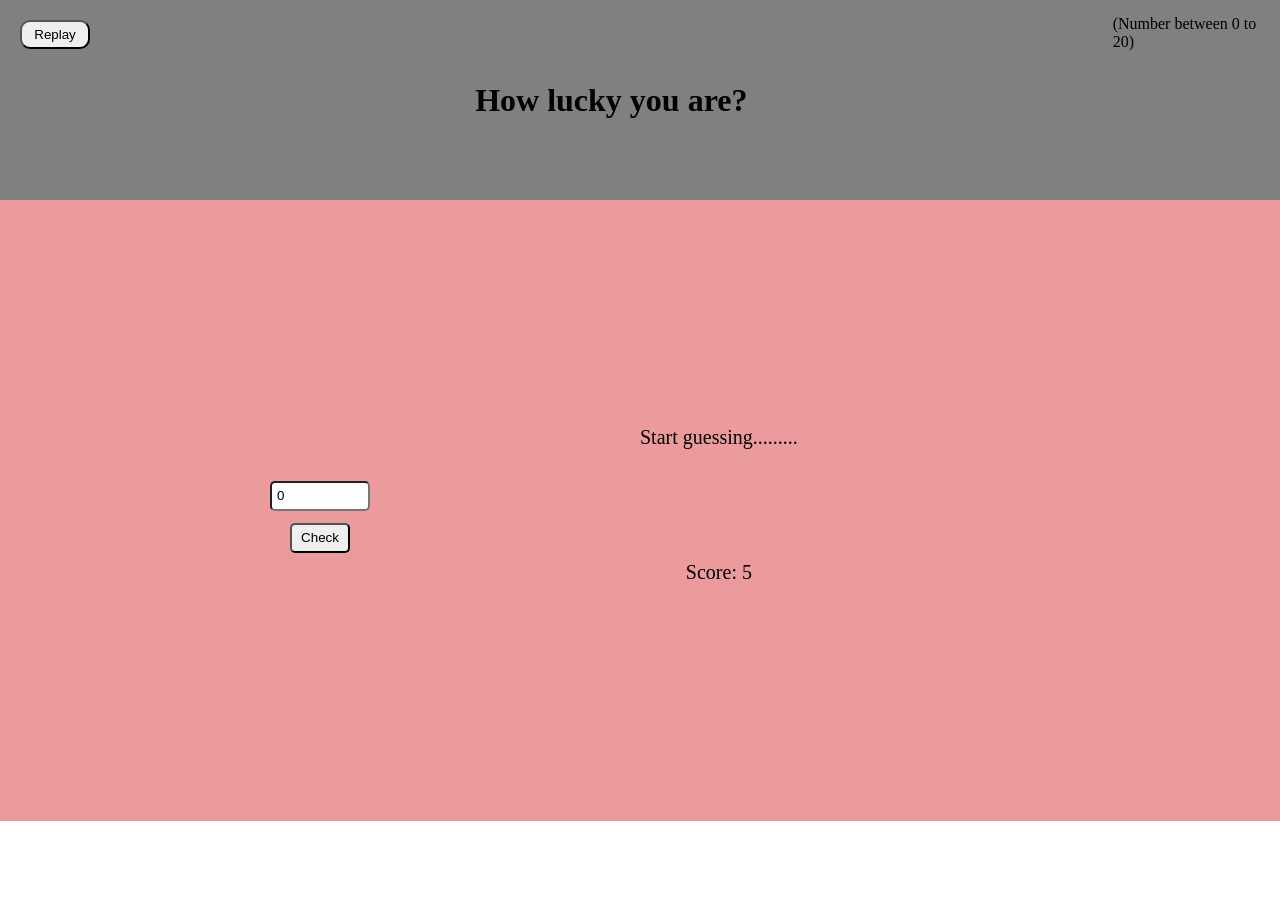
<file: index.html>
<!DOCTYPE html>
<html lang="en">
<head>
	<meta charset="UTF-8">
	<meta http-equiv="X-UA-Compatible" content="IE=edge">
	<meta name="viewport" content="width=device-width, initial-scale=1.0">
	<title>Game</title>
	<link rel="stylesheet" href="/game.css">
</head>
<body>
	<!-- This is header -->
	<header class="header">
		<div class="again">
			<button class="btn-again" id="replay" >Replay</button>
		</div>
		<h1 class="title">
			How lucky you are?
		</h1>
		<div class="between">
			<p class="d-between">(Number between 0 to 20)</p>
		</div>
		
				</header>
	<section class="section">
		<div class="lucky">
			
				<input type="number" class="guess" value="0" id="guessing">
				<div class="check">
					<button class="btn-check" id="checkbtn">Check</button>
				</div>
			</div>
		
	</div>
		<div class="para">
			<p class="start" id="message">Start guessing.........</p>
		<div class="score-sec">
		<div class="score">
			<p>Score:
				 <span class="total-score" id="score">5</span> </p>
		</div>
		
	</div>
	</section>
	<script src="/game.js"></script>
</body>
</html>
</file>
<file: game.css>
* {
  /* background-color: rgb(236, 202, 202); */
  margin: 0;
  padding: 0;
  box-sizing: border-box;
}
.header {
  display: flex;
  width: 100%;
  height: 200px;
  background-color: gray;
}
.title {
  width: 80%;
  display: flex;
  align-items: center;
  justify-content: center;
  font-weight: bold;
}
.between {
  display: flex;
  justify-content: center;
  /* align-items: center; */
  padding: 15px 2px 0 0;
  justify-content: right;
  /* background-color: #fff; */
}

.again {
  padding: 20px;
  display: block;
}
.btn-again {
  padding: 5px;
  width: 70px;
  border-radius: 10px;
}
.btn-again:hover {
  cursor: pointer;
  background-color: rgb(174, 187, 234);
  font-size: 15px;
}
.section {
  width: 100%;
  height: 621px;
  display: flex;
  background-color: rgb(235, 155, 155);
}
.lucky {
  width: 50%;
  /* background-color: rgb(227, 196, 196); */
  display: flex;
  flex-direction: column;
  justify-content: center;
  align-items: center;
}
.lucky input {
  padding: 5px 5px;
  width: 100px;
  height: 30px;
  margin: 12px;
  border-radius: 5px;
}
.btn-check {
  padding: 12pxx 12px;
  width: 60px;
  height: 30px;
  border-radius: 5px;
}
.para {
  display: flex;
  flex-direction: column;
  justify-content: center;
  align-items: center;
  width: auto;
}
.start {
  display: inline;
  padding-bottom: 100px;
  font-size: 20px;
}
.score-sec {
  display: flex;
  flex-direction: column;
  font-size: 20px;
}
.score {
  padding: 12px;
  /* margin: 12px; */
}
</file>
